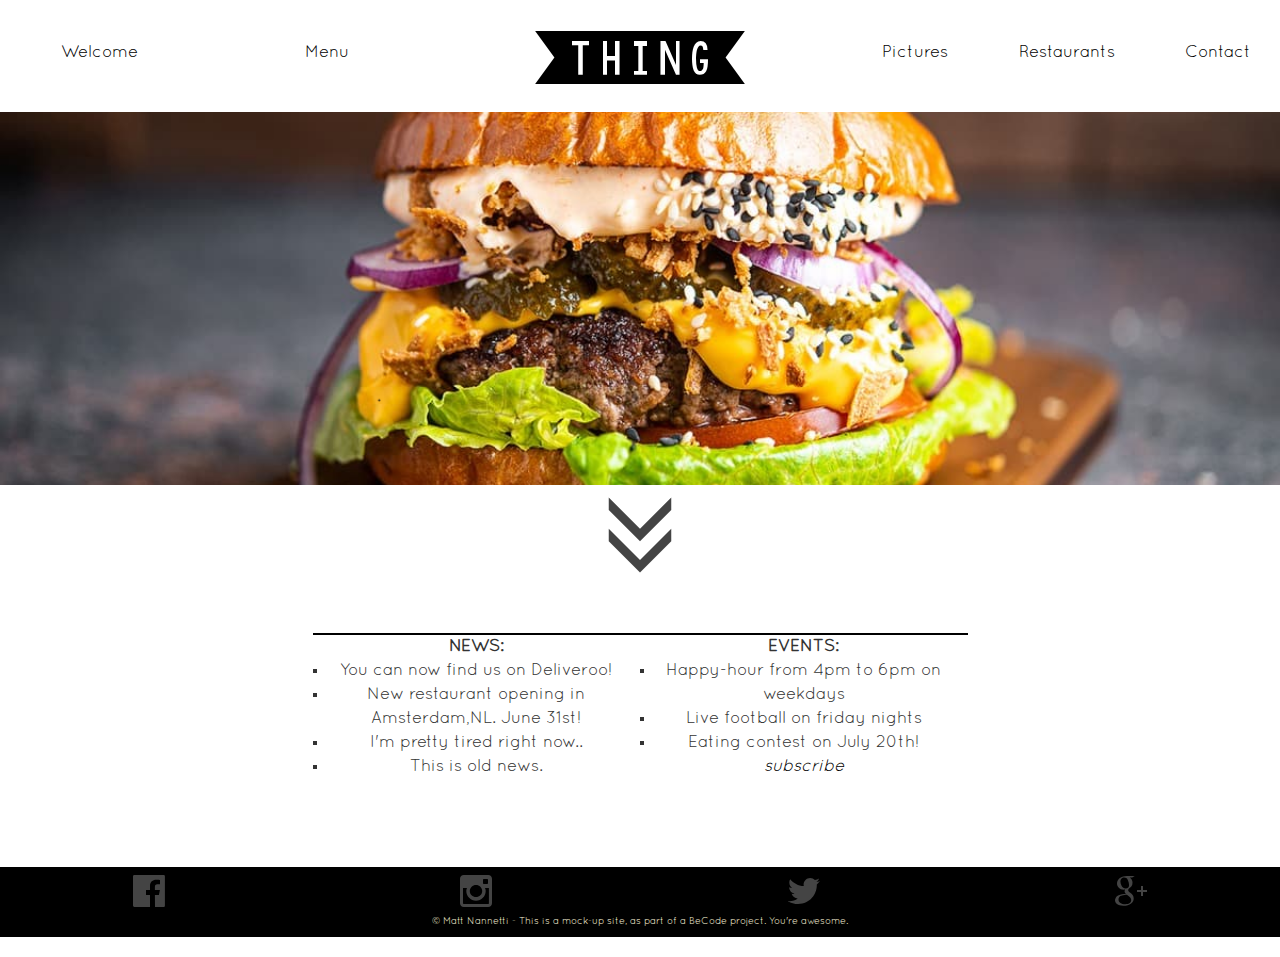
<file: index.html>
<!DOCTYPE html>
<html lang="en">
<head>
    <meta charset="UTF-8">
    <meta name="viewport" content="width=device-width, initial-scale=1.0">
    <title>The Thing! - Welcome</title>
    <link rel="icon"  type="image/png" href="assets/images/burger-icon.png">
    <link rel="stylesheet" href="https://maxcdn.bootstrapcdn.com/bootstrap/3.3.7/css/bootstrap.min.css" 
        integrity="sha384-BVYiiSIFeK1dGmJRAkycuHAHRg32OmUcww7on3RYdg4Va+PmSTsz/K68vbdEjh4u" crossorigin="anonymous">
    <link rel="stylesheet" href="assets/css/style.css">
</head>
<body>
    <div class="container-field">


        <!--HEADER SECTION - LEFT and RIGHT navbar with the logo bewteen them-->

        <div class="row header">
            <div class="col-md-4 col-xs-12 navbar leftmenu"> 
                <ul class="row nolist">
                    <li class="col-md-6 col-xs-12"><a href="index.html" class="menulink">Welcome</a></li>
                    <li class="col-md-6 col-xs-12"><a href="menu.html" class="menulink">Menu</a></li>
                </ul>
            </div>
            

            <h1 class="col-md-4 col-xs-12 title"><a href="index.html">[THING]</a></h1>


            <div class="col-md-4 col-xs-12 navbar rightmenu">
                <ul class="row nolist">
                    <li class="col-md-4 col-xs-12"><a href="pictures.html" class="menulink">Pictures</a></li>
                    <li class="col-md-4 col-xs-12"><a href="restaurants.html" class="menulink">Restaurants</a></li>
                    <li class="col-md-4 col-xs-12"><a href="contact.html" class="menulink">Contact</a></li>
                </ul>
            </div>
        </div>


        <!--MAIN welcome image-->

        <div class="row">
            <img class="col-sm-12 img-responsive center-block" src="assets/images/Burgercrop.png" alt="Burger">
            <div class="col-sm-12"><a href="#jumbotron"><img src="assets/images/down-arrow.svg" alt="Down arrow" class="img-responsive center-block" id="arrow"></a></div>

            
        </div>


        <!--JUMBOTRON - section with news-->
        
        <div class="row jumbotron" id="jumbotron">

            <div class="col-sm-3 col-sm-push-3 news">
                <ul class="squarelist"><b>NEWS:</b>
                    <li>You can now find us on Deliveroo!</li>
                    <li>New restaurant opening in Amsterdam,NL. June 31st!</li>
                    <li>I'm pretty tired right now..</li>
                    <li>This is old news.</li>
                </ul>
            </div>

            <div class="col-sm-3 col-sm-push-3 socials">
                <ul class="squarelist"><b>EVENTS:</b>
                    <li>Happy-hour from 4pm to 6pm on weekdays</li>
                    <li>Live football on friday nights</li>
                    <li>Eating contest on July 20th! <a href="#"><i>subscribe</i></a></li>
                </ul>
            </div>

        </div>




        <!--FOOTER including links to social networks-->


        <div class="row footer">
            <div class="col-xs-12">
                <div class="row">
                    <div class="col-xs-3"><a href="http://www.facebook.com"><img src="assets/images/social-1_logo-facebook.svg" alt="Facebook"></a></div>
                    <div class="col-xs-3"><a href="http://www.instagram.com"><img src="assets/images/social-1_logo-instagram.svg" alt="Instagram"></a></div>
                    <div class="col-xs-3"><a href="http://www.twitter.com"><img src="assets/images/social-1_logo-twitter.svg" alt="Twitter"></a></div>
                    <div class="col-xs-3"><a href="http://www.google.com"><img src="assets/images/social-1_logo-google-plus.svg" alt="Google+"></a></div>
                </div>
            </div>
            <div class="col-xs-12 footerinfo">&copy; Matt Nannetti - This is a mock-up site, as part of a BeCode project. You're awesome.</div>
        </div>


    </div>
    
</body>
</html>
</file>
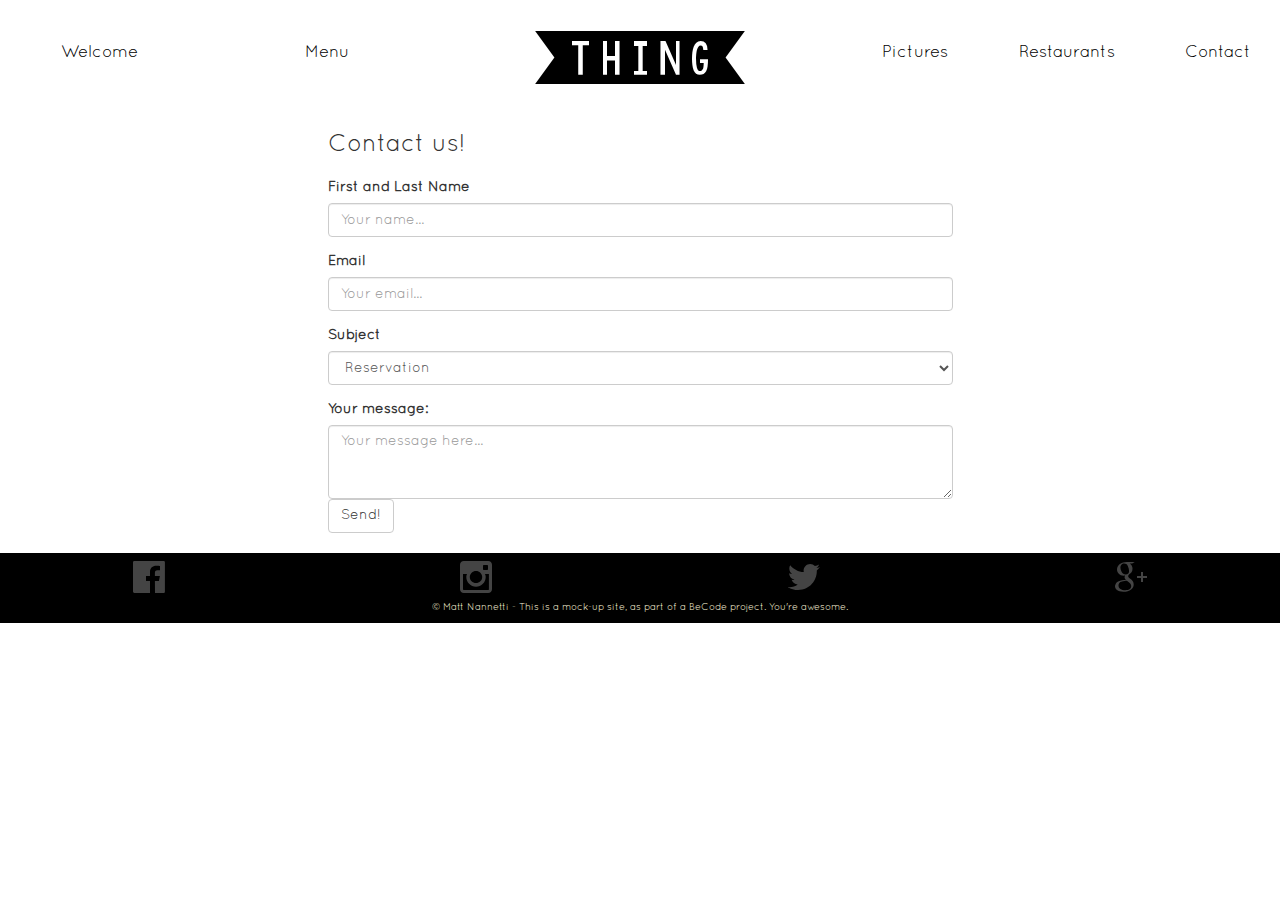
<file: contact.html>
<!DOCTYPE html>
<html lang="en">
<head>
    <meta charset="UTF-8">
    <meta name="viewport" content="width=device-width, initial-scale=1.0">
    <title>The Thing! - Contact</title>
    <link rel="icon"  type="image/png" href="assets/images/burger-icon.png">
    <link rel="stylesheet" href="https://maxcdn.bootstrapcdn.com/bootstrap/3.3.7/css/bootstrap.min.css" 
        integrity="sha384-BVYiiSIFeK1dGmJRAkycuHAHRg32OmUcww7on3RYdg4Va+PmSTsz/K68vbdEjh4u" crossorigin="anonymous">
    <link rel="stylesheet" href="assets/css/style.css">
</head>
<body>
    <div class="container-field">


            <!--HEADER SECTION - LEFT and RIGHT navbar with the logo bewteen them-->

            <div class="row header">
                <div class="col-md-4 col-xs-12 navbar leftmenu"> 
                    <ul class="row nolist">
                        <li class="col-md-6 col-xs-12"><a href="index.html" class="menulink">Welcome</a></li>
                        <li class="col-md-6 col-xs-12"><a href="menu.html" class="menulink">Menu</a></li>
                    </ul>
                </div>
                

                <h1 class="col-md-4 col-xs-12 title"><a href="index.html">[THING]</a></h1>


                <div class="col-md-4 col-xs-12 navbar rightmenu">
                    <ul class="row nolist">
                        <li class="col-md-4 col-xs-12"><a href="pictures.html" class="menulink">Pictures</a></li>
                        <li class="col-md-4 col-xs-12"><a href="restaurants.html" class="menulink">Restaurants</a></li>
                        <li class="col-md-4 col-xs-12"><a href="contact.html" class="menulink">Contact</a></li>
                    </ul>
                </div>
            </div>



<!--CONTACT FORM-->

        <div class="row"> 
            <div class="col-xs-push-3 col-xs-9">
                <h3>Contact us!</h3>
            </div>
            <div class="col-xs-push-3 col-xs-6">

                        <form>

                            <div class="form-group">
                                <label for="name">First and Last Name</label>
                                <input type="text" class="form-control" id="name" placeholder="Your name...">
                            </div>

                            <div class="form-group">
                                <label for="email">Email</label>
                                <input type="email" class="form-control" id="email" placeholder="Your email...">
                            </div>

                            <div class="form-group">
                                <label for="subject">Subject</label>
                                <select name="subject" id="subject" class="form-control">
                                    <option>Reservation</option>
                                    <option>Saying hello</option>
                                    <option>Complaint</option>
                                    <option>Special demands</option>
                                    <option>Other</option>
                                </select>
                            </div>

                            <div class="text-area">
                                <label for="message">Your message:</label>
                                <textarea id="message" class="form-control" cols="5" rows="3" placeholder="Your message here..."></textarea>
                            </div>

                            <button type="submit" class="btn btn-default">Send!</button>
                        </form>
            </div>
        </div>



           <!--FOOTER including links to social networks-->


                    <div class="row footer">
                        <div class="col-xs-12">
                            <div class="row">
                                <div class="col-xs-3"><a href="http://www.facebook.com"><img src="assets/images/social-1_logo-facebook.svg" alt="Facebook"></a></div>
                                <div class="col-xs-3"><a href="http://www.instagram.com"><img src="assets/images/social-1_logo-instagram.svg" alt="Instagram"></a></div>
                                <div class="col-xs-3"><a href="http://www.twitter.com"><img src="assets/images/social-1_logo-twitter.svg" alt="Twitter"></a></div>
                                <div class="col-xs-3"><a href="http://www.google.com"><img src="assets/images/social-1_logo-google-plus.svg" alt="Google+"></a></div>
                            </div>
                        </div>
                        <div class="col-xs-12 footerinfo">&copy; Matt Nannetti - This is a mock-up site, as part of a BeCode project. You're awesome.</div>
                    </div>




    </div>
    
</body>
</html>
</file>
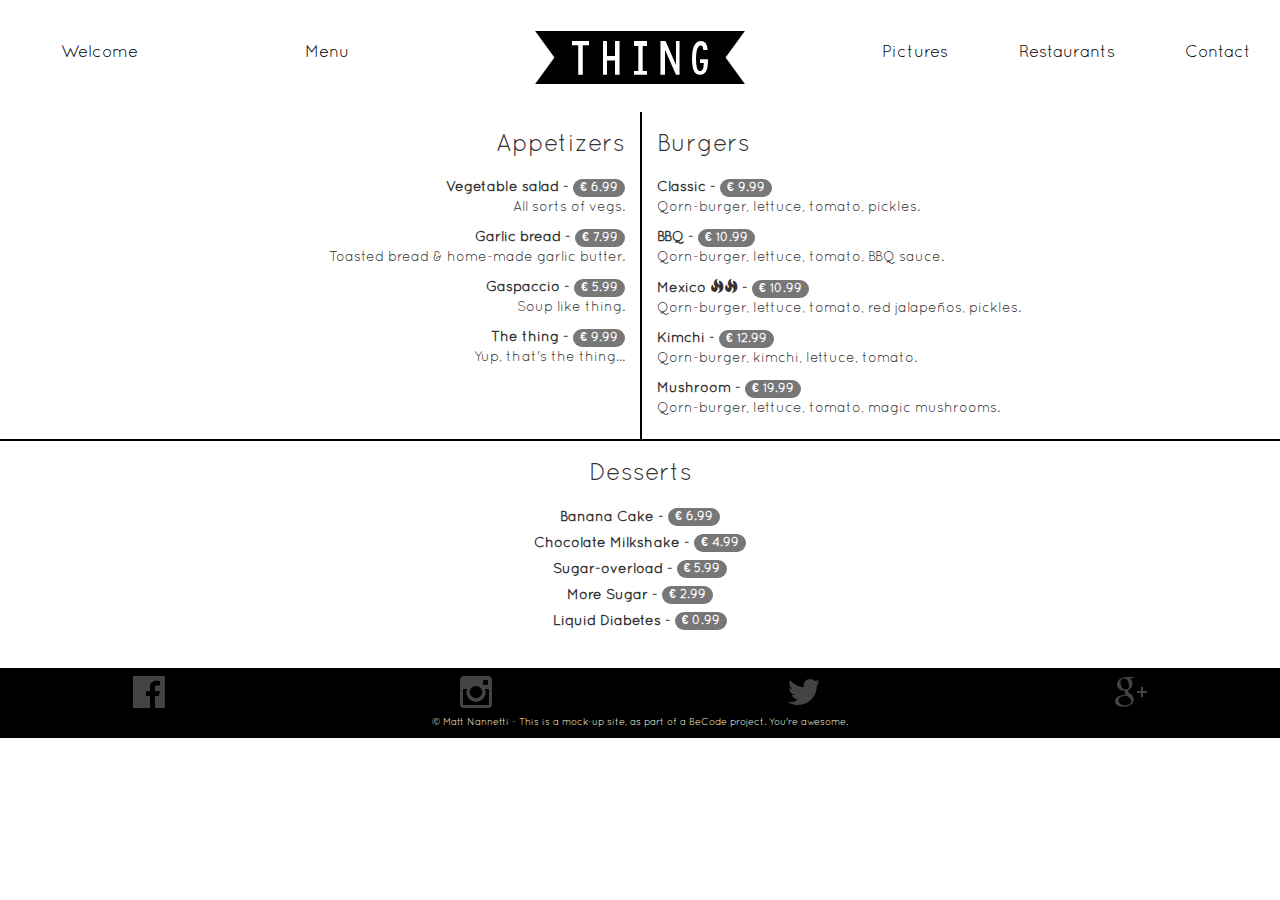
<file: menu.html>
<!DOCTYPE html>
<html lang="en">
<head>
    <meta charset="UTF-8">
    <meta name="viewport" content="width=device-width, initial-scale=1.0">
    <title>The Thing! - Menu</title>
    <link rel="icon"  type="image/png" href="assets/images/burger-icon.png">
    <link rel="stylesheet" href="https://maxcdn.bootstrapcdn.com/bootstrap/3.3.7/css/bootstrap.min.css" 
        integrity="sha384-BVYiiSIFeK1dGmJRAkycuHAHRg32OmUcww7on3RYdg4Va+PmSTsz/K68vbdEjh4u" crossorigin="anonymous">
    <link rel="stylesheet" href="assets/css/style.css">
</head>
<body>
    <div class="container-field">

        <!--HEADER SECTION - LEFT and RIGHT navbar with the logo bewteen them-->

        <div class="row header">
            <div class="col-md-4 col-xs-12 navbar leftmenu"> 
                <ul class="row nolist">
                    <li class="col-md-6 col-xs-12"><a href="index.html" class="menulink">Welcome</a></li>
                    <li class="col-md-6 col-xs-12"><a href="menu.html" class="menulink">Menu</a></li>
                </ul>
            </div>
            

            <h1 class="col-md-4 col-xs-12 title"><a href="index.html">[THING]</a></h1>


            <div class="col-md-4 col-xs-12 navbar rightmenu">
                <ul class="row nolist">
                    <li class="col-md-4 col-xs-12"><a href="pictures.html" class="menulink">Pictures</a></li>
                    <li class="col-md-4 col-xs-12"><a href="restaurants.html" class="menulink">Restaurants</a></li>
                    <li class="col-md-4 col-xs-12"><a href="contact.html" class="menulink">Contact</a></li>
                </ul>
            </div>
        </div>



<!--MENUs - Appetizers, Burgers and Desserts-->

        <div class="row">

            <div class="col-xs-6 appetizers">
                <div class="row">

                    <ul class="col-sm-12 list-group menulist"><h3>Appetizers</h3> 

                        <li class="group-list-item"><b>Vegetable salad - </b><span class="badge">€ 6.99</span>
                            <p>All sorts of vegs.</p>
                        </li>

                        <li class="group-list-item"><b>Garlic bread - </b><span class="badge">€ 7.99</span>
                            <p>Toasted bread & home-made garlic butter.</p>
                        </li>
                        
                        <li class="group-list-item"><b>Gaspaccio - </b><span class="badge">€ 5.99</span>
                            <p>Soup like thing.</p>
                        </li>

                        <li class="group-list-item"><b>The thing - </b><span class="badge">€ 9.99</span>
                            <p>Yup, that's the thing...</p>
                        </li>
                    </ul>

                </div>
            </div>

            <div class="col-xs-6 maincourses">
                <div class="row">

                    <ul class="col-sm-12 group-list menulist"><h3>Burgers</h3>

                        <li class="group-list-item"><b>Classic - </b><span class="badge">€ 9.99</span>
                            <p>Qorn-burger, lettuce, tomato, pickles.</p>
                        </li>

                        <li class="group-list-item"><b>BBQ - </b><span class="badge">€ 10.99</span>
                            <p>Qorn-burger, lettuce, tomato, BBQ sauce.</p>
                        </li>

                        <li class="group-list-item"><b>Mexico <span class="glyphicon glyphicon-fire"></span><span class="glyphicon glyphicon-fire"></span> - </b><span class="badge">€ 10.99</span>
                            <p>Qorn-burger, lettuce, tomato, red jalapeños, pickles.</p>
                        </li>

                        <li class="group-list-item"><b>Kimchi - </b><span class="badge">€ 12.99</span>
                            <p>Qorn-burger, kimchi, lettuce, tomato.</p>
                        </li>

                        <li class="group-list-item"><b>Mushroom - </b><span class="badge">€ 19.99</span>
                            <p>Qorn-burger, lettuce, tomato, magic mushrooms.</p>
                        </li>
                    </ul>
                </div>
            </div>

            <div class="col-sm-12 desserts">
                <div class="row">
                    <ul class="col-sm-12 group-list menulist"><h3>Desserts</h3>
                        <li class="group-list-item dessertmargin"><b>Banana Cake - </b><span class="badge">€ 6.99</span></li>
                        <li class="group-list-item dessertmargin"><b>Chocolate Milkshake - </b><span class="badge">€ 4.99</span></li>
                        <li class="group-list-item dessertmargin"><b>Sugar-overload - </b><span class="badge">€ 5.99</span></li>
                        <li class="group-list-item dessertmargin"><b>More Sugar - </b><span class="badge">€ 2.99</span></li>
                        <li class="group-list-item dessertmargin"><b>Liquid Diabetes - </b><span class="badge">€ 0.99</span></li>
                    </ul>
                </div>
            </div>

        </div>




<!--FOOTER including links to social networks-->


            <div class="row footer">
                <div class="col-xs-12">
                    <div class="row">
                        <div class="col-xs-3"><a href="http://www.facebook.com"><img src="assets/images/social-1_logo-facebook.svg" alt="Facebook"></a></div>
                        <div class="col-xs-3"><a href="http://www.instagram.com"><img src="assets/images/social-1_logo-instagram.svg" alt="Instagram"></a></div>
                        <div class="col-xs-3"><a href="http://www.twitter.com"><img src="assets/images/social-1_logo-twitter.svg" alt="Twitter"></a></div>
                        <div class="col-xs-3"><a href="http://www.google.com"><img src="assets/images/social-1_logo-google-plus.svg" alt="Google+"></a></div>
                    </div>
                </div>
                <div class="col-xs-12 footerinfo">&copy; Matt Nannetti - This is a mock-up site, as part of a BeCode project. You're awesome.</div>
            </div>


    </div>
    
</body>
</html>
</file>
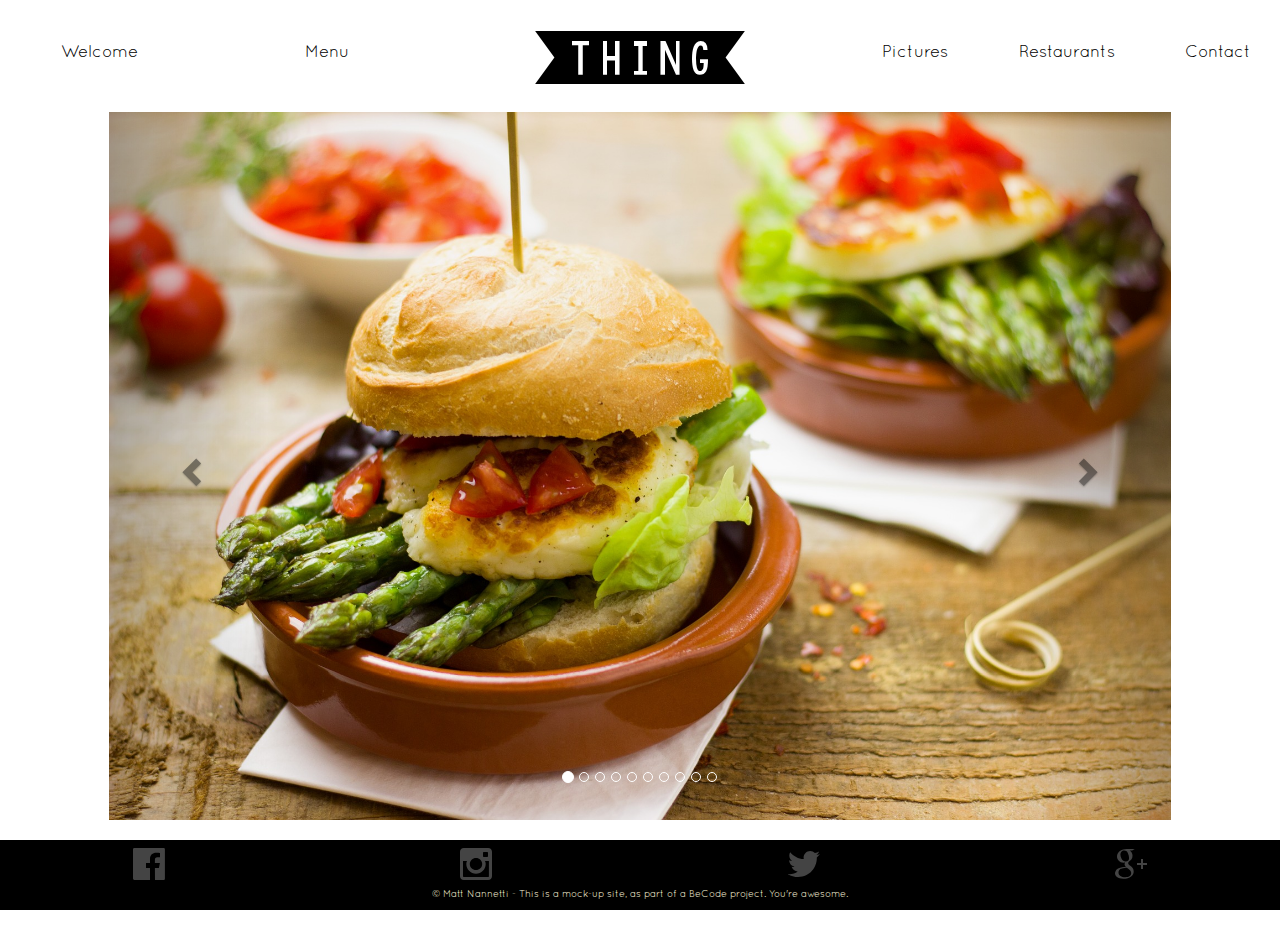
<file: pictures.html>
<!DOCTYPE html>
<html lang="en">
<head>
    <meta charset="UTF-8">
    <meta name="viewport" content="width=device-width, initial-scale=1.0">
    <title>The Thing! - Pictures</title>
    <link rel="icon"  type="image/png" href="assets/images/burger-icon.png">
    <link rel="stylesheet" href="https://maxcdn.bootstrapcdn.com/bootstrap/3.4.1/css/bootstrap.min.css">
    <script src="https://ajax.googleapis.com/ajax/libs/jquery/3.5.1/jquery.min.js"></script>
    <script src="https://maxcdn.bootstrapcdn.com/bootstrap/3.4.1/js/bootstrap.min.js"></script>
    <link rel="stylesheet" href="assets/css/style.css">
</head>
<body>
    <div class="container-field">

            <!--HEADER SECTION - LEFT and RIGHT navbar with the logo bewteen them-->

            <div class="row header">
                <div class="col-md-4 col-xs-12 navbar leftmenu"> 
                    <ul class="row nolist">
                        <li class="col-md-6 col-xs-12"><a href="index.html" class="menulink">Welcome</a></li>
                        <li class="col-md-6 col-xs-12"><a href="menu.html" class="menulink">Menu</a></li>
                    </ul>
                </div>
    

                <h1 class="col-md-4 col-xs-12 title"><a href="index.html">[THING]</a></h1>


                <div class="col-md-4 col-xs-12 navbar rightmenu">
                    <ul class="row nolist">
                        <li class="col-md-4 col-xs-12"><a href="pictures.html" class="menulink">Pictures</a></li>
                        <li class="col-md-4 col-xs-12"><a href="restaurants.html" class="menulink">Restaurants</a></li>
                        <li class="col-md-4 col-xs-12"><a href="contact.html" class="menulink">Contact</a></li>
                    </ul>
                </div>
            </div>




<!--IMAGE GALLERY-->

        <div class="row">
            
            <div class="col-sm-push-1 col-sm-10">

                <div id="myCarousel" class="carousel slide" data-ride="carousel">
                    <!-- Indicators -->
                    <ol class="carousel-indicators">
                        <li data-target="#myCarousel" data-slide-to="0" class="active"></li>
                        <li data-target="#myCarousel" data-slide-to="1"></li>
                        <li data-target="#myCarousel" data-slide-to="2"></li>
                        <li data-target="#myCarousel" data-slide-to="3"></li>
                        <li data-target="#myCarousel" data-slide-to="4"></li>
                        <li data-target="#myCarousel" data-slide-to="5"></li>
                        <li data-target="#myCarousel" data-slide-to="6"></li>
                        <li data-target="#myCarousel" data-slide-to="7"></li>
                        <li data-target="#myCarousel" data-slide-to="8"></li>
                        <li data-target="#myCarousel" data-slide-to="9"></li>
                    </ol>
                
                    <!-- Wrapper for slides -->
                    <div class="carousel-inner">
                    <div class="item active">
                        <img src="assets/images/burg3.jpg" alt="Burger">
                    </div>

                    <div class="item">
                        <img src="assets/images/burg1.jpg" alt="Burger">
                    </div>
                
                    <div class="item">
                        <img src="assets/images/bar2.jpg" alt="Bar">
                    </div>
                
                    <div class="item">
                        <img src="assets/images/coffee.jpg" alt="Coffee cup">
                    </div>

                    <div class="item">
                        <img src="assets/images/table.jpg" alt="Restaurant table">
                    </div>

                    <div class="item">
                        <img src="assets/images/kitchen.jpg" alt="Kitchen">
                    </div>

                    <div class="item">
                        <img src="assets/images/table2.jpg" alt="Restaurant table">
                    </div>

                    <div class="item">
                        <img src="assets/images/olive.jpg" alt="Olive oil">
                    </div>

                    <div class="item">
                        <img src="assets/images/burg2.jpg" alt="Burger">
                    </div>

                    <div class="item">
                        <img src="assets/images/bar.jpg" alt="Bar">
                    </div>

                    </div>
                
                    <!-- Left and right controls -->
                    <a class="left carousel-control" href="#myCarousel" data-slide="prev">
                    <span class="glyphicon glyphicon-chevron-left"></span>
                    <span class="sr-only">Previous</span>
                    </a>
                    <a class="right carousel-control" href="#myCarousel" data-slide="next">
                    <span class="glyphicon glyphicon-chevron-right"></span>
                    <span class="sr-only">Next</span>
                    </a>
                </div>

            </div>
            
        </div>




<!--FOOTER including links to social networks-->


                <div class="row footer">
                    <div class="col-xs-12">
                        <div class="row">
                            <div class="col-xs-3"><a href="http://www.facebook.com"><img src="assets/images/social-1_logo-facebook.svg" alt="Facebook"></a></div>
                            <div class="col-xs-3"><a href="http://www.instagram.com"><img src="assets/images/social-1_logo-instagram.svg" alt="Instagram"></a></div>
                            <div class="col-xs-3"><a href="http://www.twitter.com"><img src="assets/images/social-1_logo-twitter.svg" alt="Twitter"></a></div>
                            <div class="col-xs-3"><a href="http://www.google.com"><img src="assets/images/social-1_logo-google-plus.svg" alt="Google+"></a></div>
                        </div>
                    </div>
                    <div class="col-xs-12 footerinfo">&copy; Matt Nannetti - This is a mock-up site, as part of a BeCode project. You're awesome.</div>
                </div>

    </div>
    
</body>
</html>
</file>
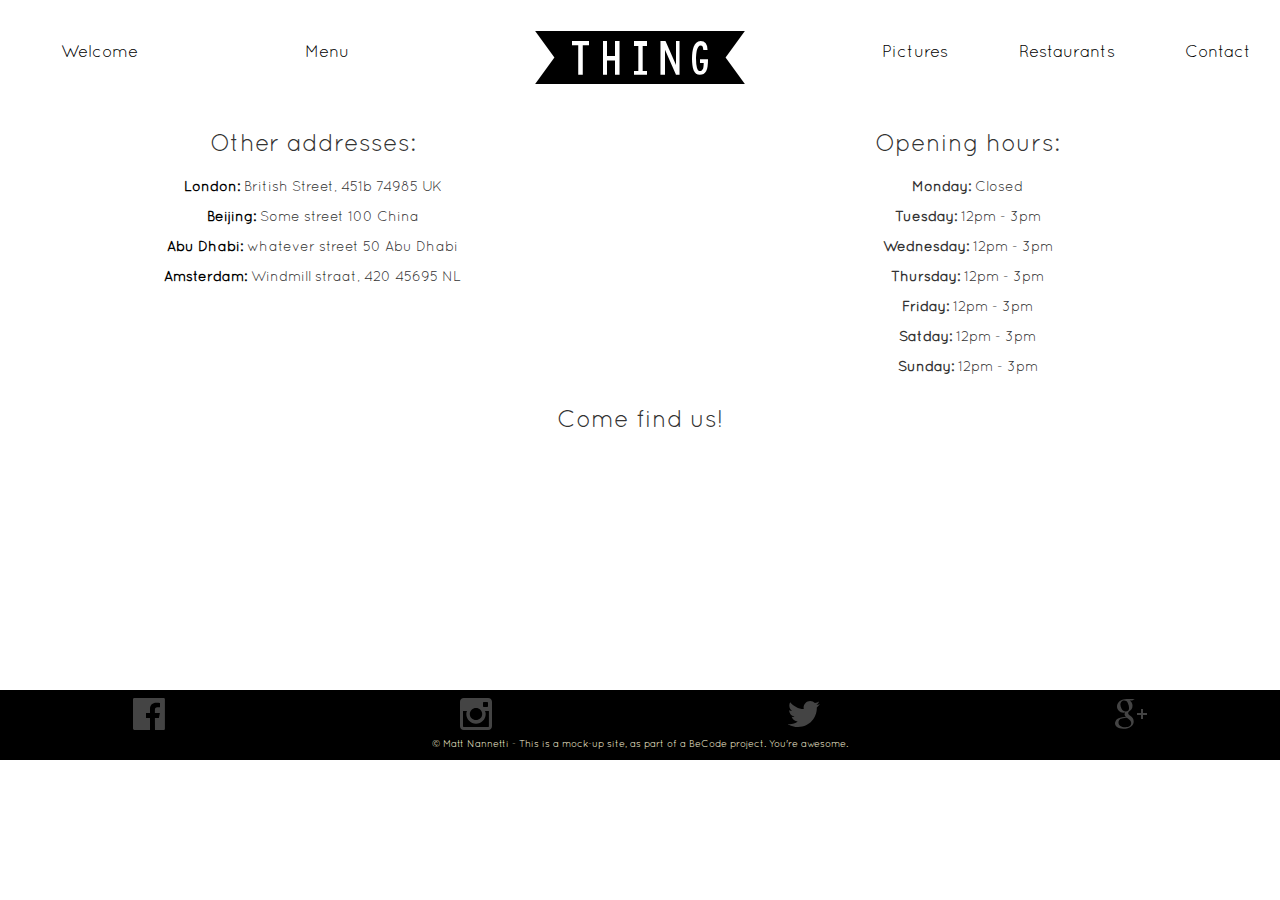
<file: restaurants.html>
<!DOCTYPE html>
<html lang="en">
<head>
    <meta charset="UTF-8">
    <meta name="viewport" content="width=device-width, initial-scale=1.0">
    <title>The Thing! - Restaurants</title>
    <link rel="icon"  type="image/png" href="assets/images/burger-icon.png">
    <link rel="stylesheet" href="https://maxcdn.bootstrapcdn.com/bootstrap/3.3.7/css/bootstrap.min.css" 
        integrity="sha384-BVYiiSIFeK1dGmJRAkycuHAHRg32OmUcww7on3RYdg4Va+PmSTsz/K68vbdEjh4u" crossorigin="anonymous">
    <link rel="stylesheet" href="assets/css/style.css">
</head>
<body>
    <div class="container-field">


            <!--HEADER SECTION - LEFT and RIGHT navbar with the logo bewteen them-->

            <div class="row header">
                <div class="col-md-4 col-xs-12 navbar leftmenu"> 
                    <ul class="row nolist">
                        <li class="col-md-6 col-xs-12"><a href="index.html" class="menulink">Welcome</a></li>
                        <li class="col-md-6 col-xs-12"><a href="menu.html" class="menulink">Menu</a></li>
                    </ul>
                </div>
    

                <h1 class="col-md-4 col-xs-12 title"><a href="index.html">[THING]</a></h1>


                <div class="col-md-4 col-xs-12 navbar rightmenu">
                    <ul class="row nolist">
                        <li class="col-md-4 col-xs-12"><a href="pictures.html" class="menulink">Pictures</a></li>
                        <li class="col-md-4 col-xs-12"><a href="restaurants.html" class="menulink">Restaurants</a></li>
                        <li class="col-md-4 col-xs-12"><a href="contact.html" class="menulink">Contact</a></li>
                    </ul>
                </div>
            </div>




        <!--MAIN SECTION - Other restaurants addresses, opening hours and a google map-->        

            <div class="row">

                <div class="col-sm-6 addresses">
                    <h3>Other addresses:</h3>
                    <ul class="nolist">
                        <li class="restmargin"><b><a href="#">London:</a></b> British Street, 451b 74985 UK</li>
                        <li class="restmargin"><b><a href="#">Beijing:</a></b> Some street 100 China</li>
                        <li class="restmargin"><b><a href="#">Abu Dhabi:</a></b> whatever street 50 Abu Dhabi</li>
                        <li class="restmargin"><b><a href="#">Amsterdam:</a></b> Windmill straat, 420  45695 NL</li>
                    </ul>
                </div>
                <div class="col-sm-6 openinghours">
                    <h3>Opening hours:</h3>
                    <ul class="nolist">
                        <li class="restmargin"><b>Monday:</b> Closed</li>
                        <li class="restmargin"><b>Tuesday:</b> 12pm - 3pm</li>
                        <li class="restmargin"><b>Wednesday:</b> 12pm - 3pm</li>
                        <li class="restmargin"><b>Thursday:</b> 12pm - 3pm</li>
                        <li class="restmargin"><b>Friday:</b> 12pm - 3pm</li>
                        <li class="restmargin"><b>Satday:</b> 12pm - 3pm</li>
                        <li><b>Sunday:</b> 12pm - 3pm</li>
                    </ul>
                </div>

                <div class="col-sm-12 findus">
                    <h3>Come find us!</h3>
                </div>

                <div class="col-sm-12">
                    <div class="mapouter"><div class="gmap_canvas"><iframe width="600" height="215" id="gmap_canvas" src="https://maps.google.com/maps?q=be%20central&t=&z=13&ie=UTF8&iwloc=&output=embed" frameborder="0" scrolling="no" marginheight="0" marginwidth="0"></iframe><a href="https://www.embedgooglemap.net">embed google map</a></div><style>.mapouter{position:relative;text-align:right;height:215px;width:600px;}.gmap_canvas {overflow:hidden;background:none!important;height:215px;width:600px;}</style></div>
                </div>

            </div>





        <!--FOOTER including links to social networks-->


            <div class="row footer">
                <div class="col-xs-12">
                    <div class="row">
                        <div class="col-xs-3"><a href="http://www.facebook.com"><img src="assets/images/social-1_logo-facebook.svg" alt="Facebook"></a></div>
                        <div class="col-xs-3"><a href="http://www.instagram.com"><img src="assets/images/social-1_logo-instagram.svg" alt="Instagram"></a></div>
                        <div class="col-xs-3"><a href="http://www.twitter.com"><img src="assets/images/social-1_logo-twitter.svg" alt="Twitter"></a></div>
                        <div class="col-xs-3"><a href="http://www.google.com"><img src="assets/images/social-1_logo-google-plus.svg" alt="Google+"></a></div>
                    </div>
                </div>
                <div class="col-xs-12 footerinfo">&copy; Matt Nannetti - This is a mock-up site, as part of a BeCode project. You're awesome.</div>
            </div>

    </div>
    
</body>
</html>
</file>
<file: assets/css/style.css>
/* FONT SELECTORS */


@font-face {
    font-family: defyinggravity;
    src: url(../fonts/KGDefyingGravity.ttf);
}

@font-face {
    font-family: Quicksand;
    src: url(../fonts/Quicksand_Book.otf);
}






/* General rules */

html {
    scroll-behavior: smooth;
}

body{
    font-family: Quicksand, sans-serif;
}

a {
    text-decoration: none;
    color: black;
}

/* unvisited link */
a:link {
    text-decoration: none;
    color: black;
  }

  
  /* visited link */
  a:visited {
    text-decoration: none;
  }
  
  /* mouse over link */
  a:hover {
    text-decoration: none;
    color: rgb(63, 63, 63);
  }
  
  /*selected link */
  a:active {
    text-decoration: none;
    
  }


  /* Menu link behavior */

  .menulink {
      padding:4px;

  }

  .menulink:hover {
    border-top: 2px solid black;
    border-bottom: 2px black solid;
}

  .menulink:active {
    border-bottom: rgb(32, 32, 32) solid 2px;
  }


  .nolist {
      list-style: none;
      padding: 0 0 0 0;
  }

  .menulist {
      list-style: none;
  }

  .squarelist {
    list-style: square;
    padding: 0 0 0 0;
  }

  h3 {
      margin: 20px 0;
  }








/* HEADER - navbars and title */

.leftmenu{
    text-align: center;
    font-size: 1.2em;
    padding: 0px 0px;
    margin: 30px 0px 0px 0px;
    
}

.rightmenu {
    text-align: center;
    font-size: 1.2em;
    padding: 0px 0px;
    margin: 30px 0px 0px 0px;
}

.title {
    text-align: center;
    margin: 10px 0px 5px;
}

h1 {
    
    margin: 0px 0px;
    padding: 0px 0px;
    font-family: defyinggravity;
    font-size: 5em;
}

.header {
    margin: 10px 0px;
}









/* MAIN SECTION */




    /*Welcome page down-arrow animation*/
#arrow {
    width: 100px;
    height: 100px;
    animation-name: arrow;
    animation-duration: 12s;
}
 
@keyframes arrow {
    0% {width: 100px;}
    5% {width: 80px;}
    10% {width: 100px;}
    15% {width: 80px;}
    20% {width: 100px;}
    25% {width: 80px;}
    30% {width: 100px;}
    35% {width: 80px;}
    40% {width: 100px;}
    45% {width: 80px;}
    50% {width: 100px;}
    55% {width: 80px;}
    60% {width: 100px;}
    65% {width: 80px;}
    70% {width: 100px;}
    75% {width: 80px;}
    80% {width: 100px;}
    85% {width: 80px;}
    90% {width: 100px;}
    95% {width: 80px;}
    100% {width: 100px;}
  }



.jumbotron {
    background-color: white;
}

.news {
    border-top: black 2px solid;
    text-align: center;
    font-size: 1.2em;
}


.socials {
    border-top:black 2px solid;
    text-align: center;
    font-size: 1.2em;
}


.desserts, .openinghours, .addresses, .findus {
    text-align: center;
}

.appetizers {
    text-align: right;    
}

.maincourses {
    text-align: left;
    border-left: black 2px solid;
    
}

.desserts {
    border-top: black solid 2px;
}



.dessertmargin{
    margin-bottom: 6px;
}

.restmargin {
    margin-bottom: 10px;
}

.mapouter {
    margin: auto;
}

.contactform {
    margin: 20px 0px;
    background-color: grey;
}









/* Footer section */


.footer {
    text-align: center;
    font-size: 0.7em;
    color: cornsilk;
    background-color: black;
    margin-top: 20px;
    margin-bottom: 20px;
    padding: 8px 0px 0px 0px;
}

.footerinfo {
    padding: 8px 0;
}





/* MEDIA QUERIES */ 

@media  only screen and (max-width: 600px)  {

    h1{
        font-size: 4em
    }

    .menulink {
        padding:0px;
  
    }


        /*Welcome page down-arrow animation*/
#arrow {
    width: 50px;
    height: 50px;
    animation-name: arrow;
    animation-duration: 12s;
}
 
@keyframes arrow {
    0% {width: 50px;}
    5% {width: 30px;}
    10% {width: 50px;}
    15% {width: 30px;}
    20% {width: 50px;}
    25% {width: 30px;}
    30% {width: 50px;}
    35% {width: 30px;}
    40% {width: 50px;}
    45% {width: 30px;}
    50% {width: 50px;}
    55% {width: 30px;}
    60% {width: 50px;}
    65% {width: 30px;}
    70% {width: 50px;}
    75% {width: 30px;}
    80% {width: 50px;}
    85% {width: 30px;}
    90% {width: 50px;}
    95% {width: 30px;}
    100% {width: 50px;}
  }

}      

@media  only screen and (min-width: 601px) and (max-width: 991px)  {

    h1{
        font-size: 5em;
    }

    .menulink {
        padding:2px;
  
    }

 


}        

@media  only screen and (min-width: 992px)  {

    h1{
        font-size: 5em;
    }

  

}
</file>
